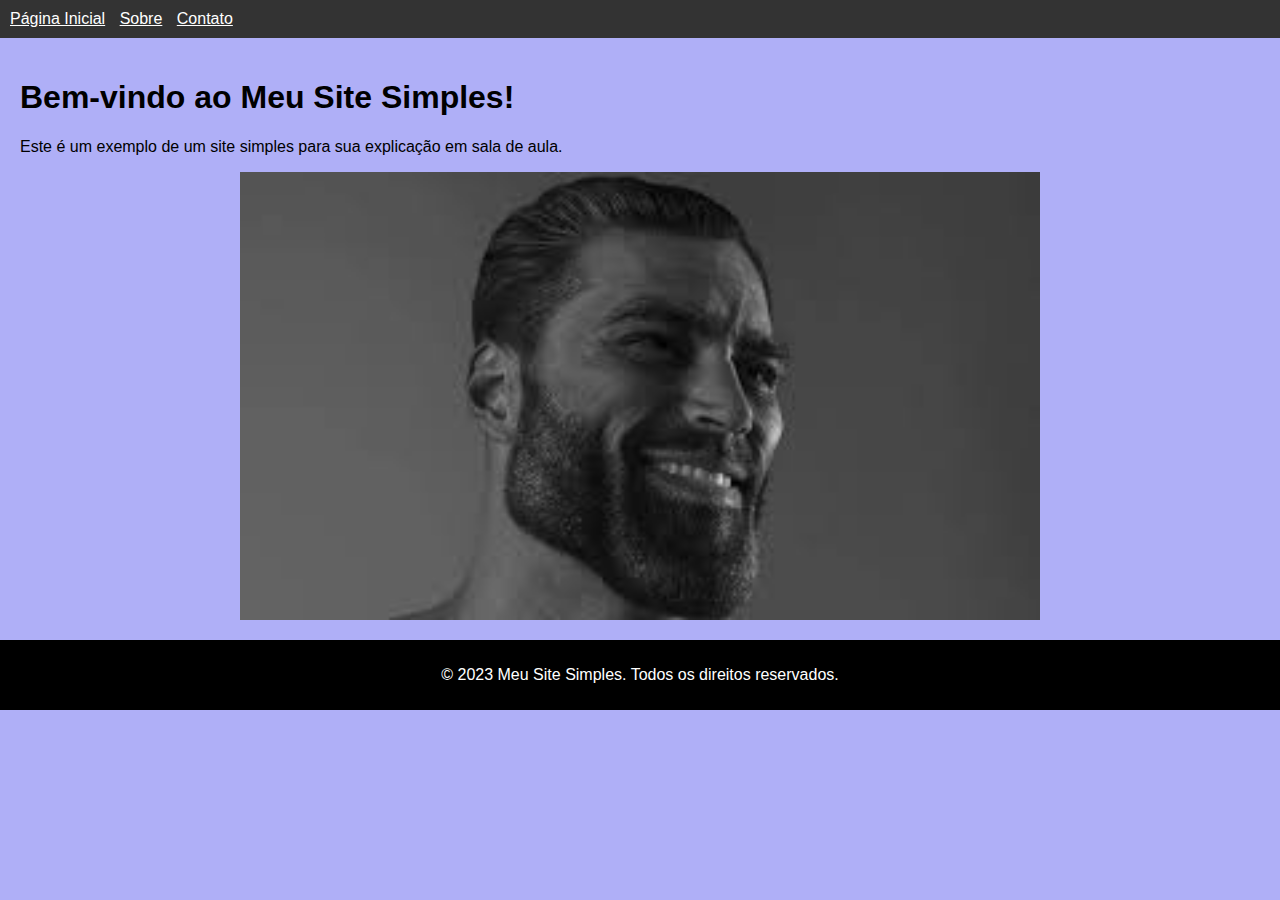
<file: index.html>
<!DOCTYPE html>
<html>
<head>
  <title>Meu Site Simples</title>
    <link rel="stylesheet" href="estilo.css">

</head>
<body>
  <header>
    <nav>
      <ul>
        <li><a href="index.html">Página Inicial</a></li>
        <li><a href="#">Sobre</a></li>
        <li><a href="contato.html">Contato</a></li>
      </ul>
    </nav>
  </header>

  <main>
    <h1>Bem-vindo ao Meu Site Simples!</h1>
    <p>Este é um exemplo de um site simples para sua explicação em sala de aula.</p>
     
    <div class="container">

      <img src="download.jpeg" alt="">

    </div>
    
    

  </main>

  <footer>
    <p>&copy; 2023 Meu Site Simples. Todos os direitos reservados.</p>
  </footer>
</body>
</html>
</file>
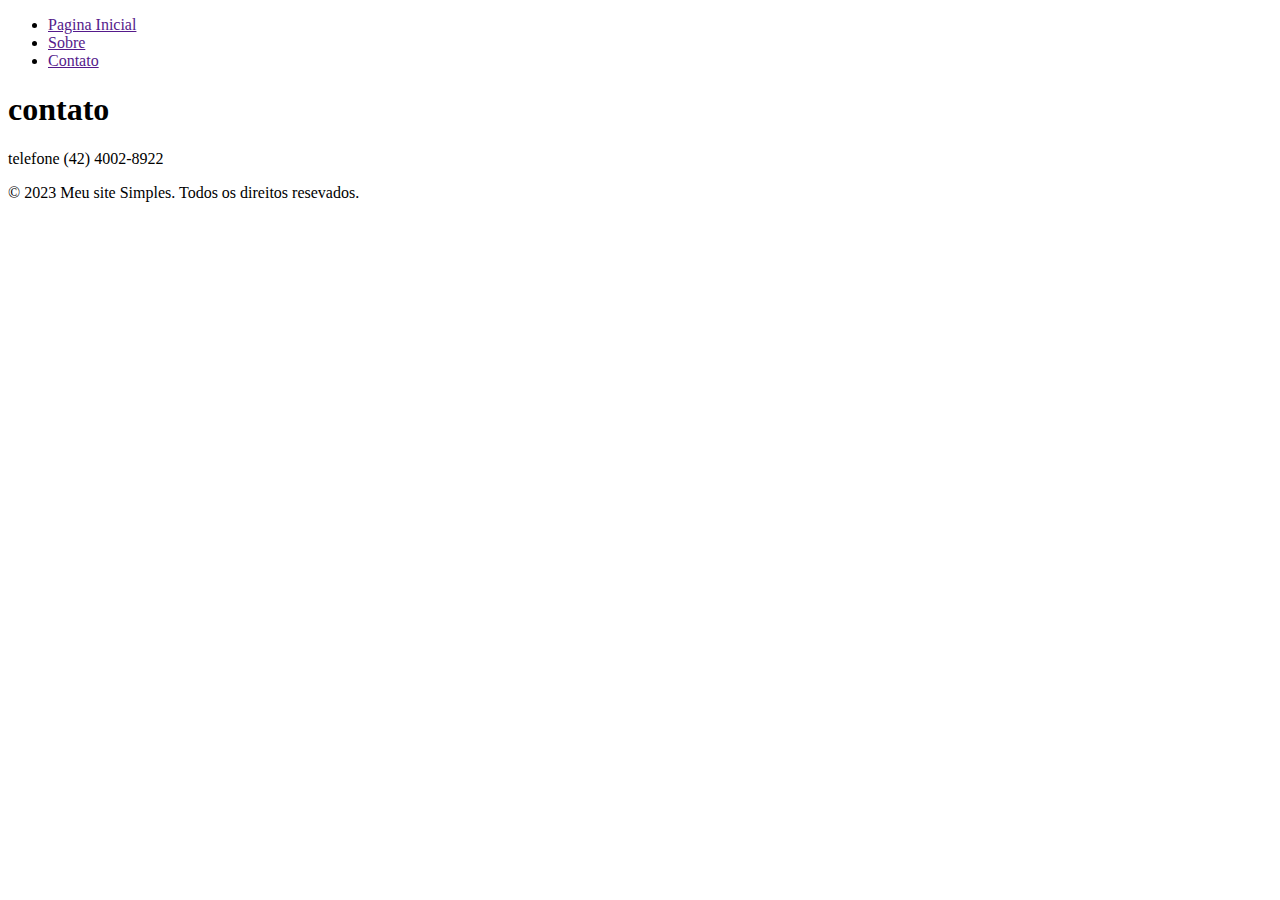
<file: contato.html>
<!DOCTYPE html>
<html lang="en">
<head>
    <meta charset="UTF-8">
    <meta http-equiv="X-UA-Compatible" content="IE=edge">
    <meta name="viewport" content="width=device-width, initial-scale=1.0">
    <title>Document</title>
</head>
<body s>
   <header>
    <nav>
        <ul>
            <li><a href="">Pagina Inicial</a></li>
            <li><a href="">Sobre</a></li>
            <li><a href="">Contato</a></li>
        </ul>
    </nav>
   </header>

<main>

</main>
    <h1>contato</h1>
    <p>telefone (42) 4002-8922</p>
    
<footer>

<p>&copy; 2023 Meu site Simples. Todos os direitos resevados.</p>

</footer>


</body>
</html>
</file>
<file: estilo.css>
body{

margin: 0%;
padding: 0%;
font-family: Arial, sans-serif;
background-color: rgb(175, 175, 247);
}

main{

padding: 20px;

}

footer{

background-color: black;
color: white;
text-align: center;
padding: 10px;
}
header{

background-color: #333;
color: #fff;
padding: 10px;

}

nav ul{

list-style-type: nome;
margin: 0%;
padding: 0%;



}

nav li{

text-decoration: none;
color: #fff;
display: inline;
margin-right: 10px;


}
a{
    color: white; 
}

img{
    width: 800px;

}

.container {
    display: flex;
    justify-content: center;
    
  }
</file>
